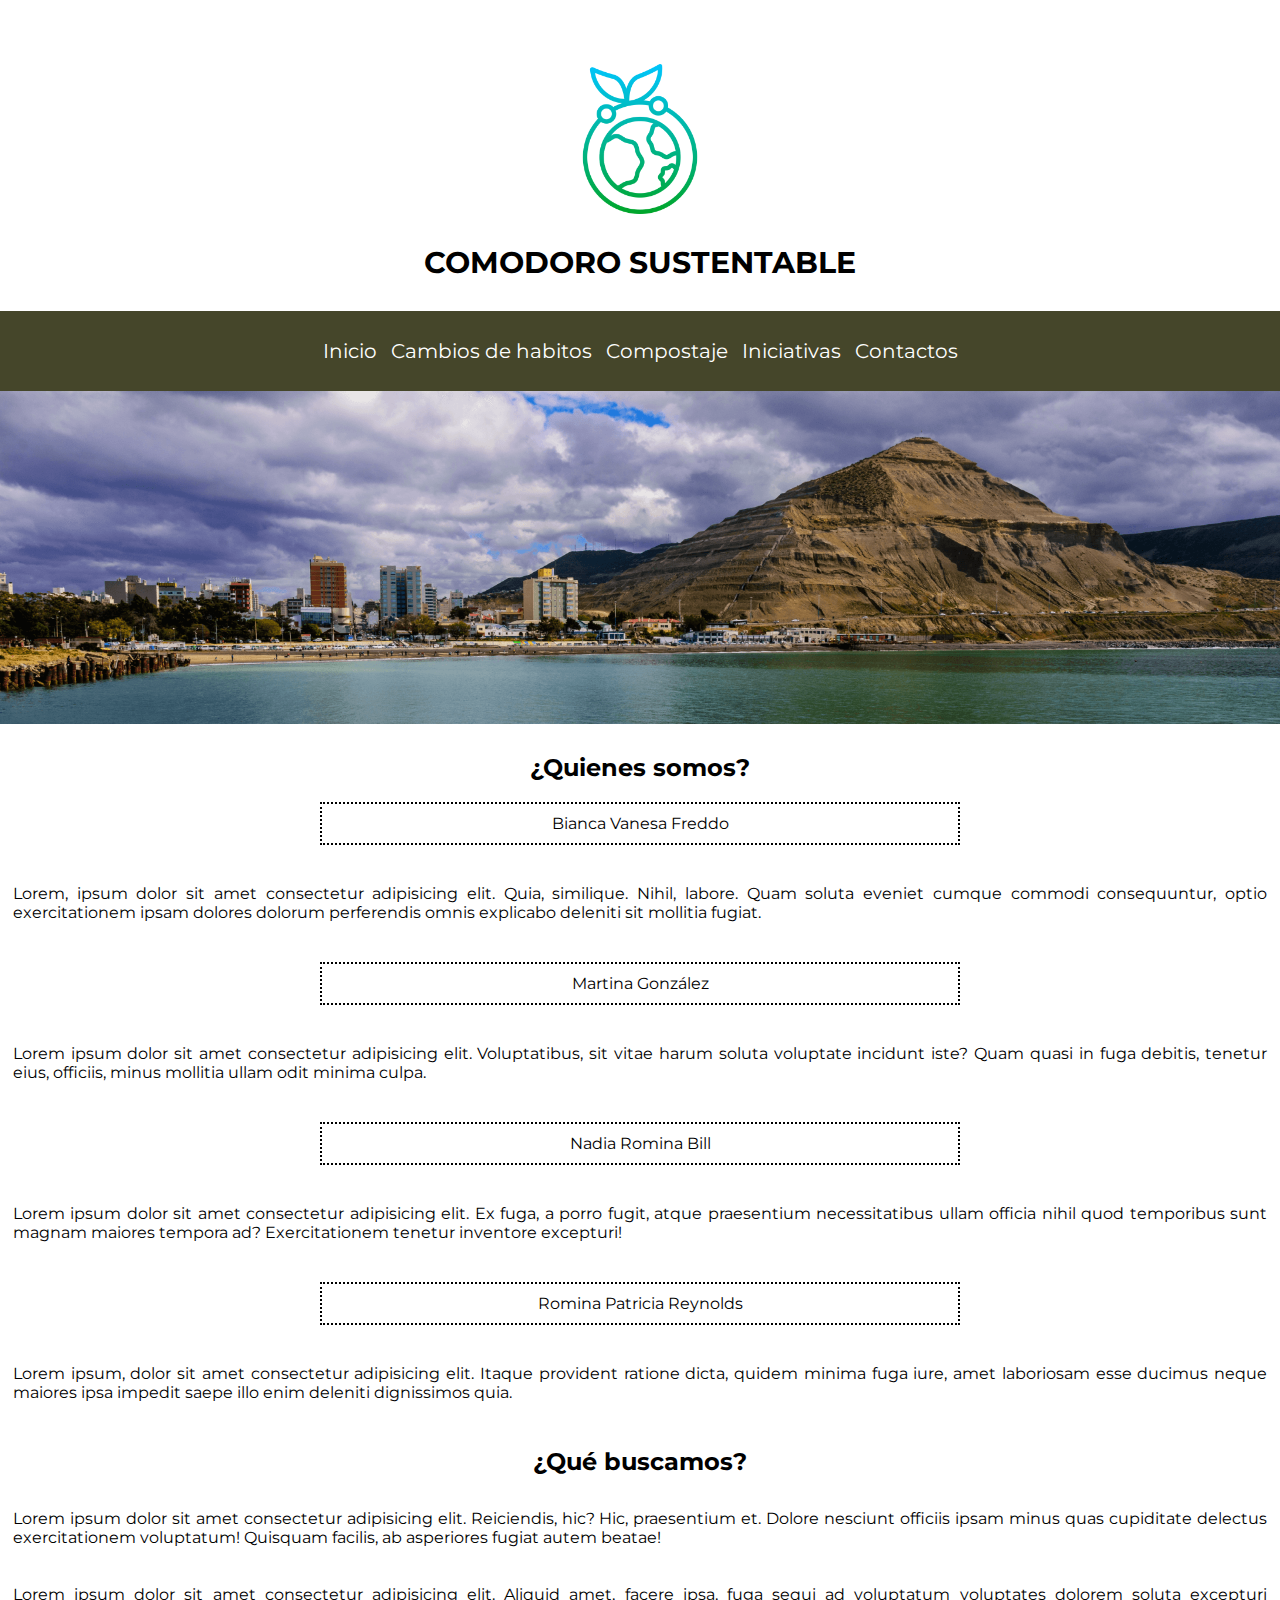
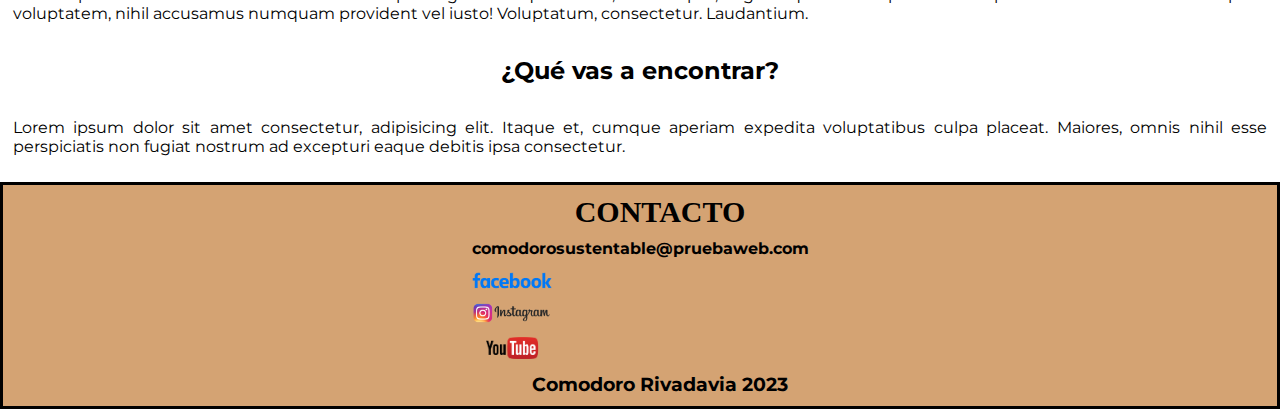
<file: index.html>
<!DOCTYPE html>
<html lang="en">
<head>
    <meta charset="UTF-8">
    <meta name="viewport" content="width=device-width, initial-scale=1.0">
    <title>proyectoFinal</title>
    <!-- tipografias -->
    <link rel="preconnect" href="https://fonts.googleapis.com">
    <link rel="preconnect" href="https://fonts.gstatic.com" crossorigin>
    <link href="https://fonts.googleapis.com/css2?family=Montserrat&display=swap" rel="stylesheet">
    <!-- conexión con css -->
    <link rel="stylesheet" href="styles.css">
</head>
<body>
    <header>
        <!-- portada -->
        <img id="imagenPortada" src="audiovisuales/logo_portada.png" alt="portada">
        <h1>COMODORO SUSTENTABLE</h1> 
<!-- barra de navegación -->
        <nav>
            <ul>
                <li><a href="index.html">Inicio</a></li>
                <li><a href="2cambios.html">Cambios de habitos</a></li>
                <li><a href="3compostaje.html">Compostaje</a></li>
                <li><a href="4iniciativas.html">Iniciativas</a></li>
                <li><a href="5contacto.html">Contactos</a></li>
            </ul>
        </nav>
    </header>
    <main>
        <img id=ComRiv src="audiovisuales/ComRiv.png" alt="imagenComodoroRivadavia">
<!-- quienes somos -->
        <h2 class="titulos">¿Quienes somos?</h2>
        <section class="quienesSomos">
            <div> 
                <p class="nombres">Bianca Vanesa Freddo </p>
                <p>Lorem, ipsum dolor sit amet consectetur adipisicing elit. Quia, similique. Nihil, labore. Quam soluta eveniet cumque commodi consequuntur, optio exercitationem ipsam dolores dolorum perferendis omnis explicabo deleniti sit mollitia fugiat.</p>
            </div>
            <div>
                <p class="nombres">Martina González</p>
                <p>Lorem ipsum dolor sit amet consectetur adipisicing elit. Voluptatibus, sit vitae harum soluta voluptate incidunt iste? Quam quasi in fuga debitis, tenetur eius, officiis, minus mollitia ullam odit minima culpa.</p>
            </div>
            <div>
                <p class="nombres">Nadia Romina Bill</p>
                <p>Lorem ipsum dolor sit amet consectetur adipisicing elit. Ex fuga, a porro fugit, atque praesentium necessitatibus ullam officia nihil quod temporibus sunt magnam maiores tempora ad? Exercitationem tenetur inventore excepturi!</p>
            </div>
            <div>
                <p class="nombres"> Romina Patricia Reynolds</p>
                <p>Lorem ipsum, dolor sit amet consectetur adipisicing elit. Itaque provident ratione dicta, quidem minima fuga iure, amet laboriosam esse ducimus neque maiores ipsa impedit saepe illo enim deleniti dignissimos quia.</p>
            </div>
        </section>
        <h2 class="titulos">¿Qué buscamos?</h2>
        <p>Lorem ipsum dolor sit amet consectetur adipisicing elit. Reiciendis, hic? Hic, praesentium et. Dolore nesciunt officiis ipsam minus quas cupiditate delectus exercitationem voluptatum! Quisquam facilis, ab asperiores fugiat autem beatae!</p>
        <p>Lorem ipsum dolor sit amet consectetur adipisicing elit. Aliquid amet, facere ipsa, fuga sequi ad voluptatum voluptates dolorem soluta excepturi voluptatem, nihil accusamus numquam provident vel iusto! Voluptatum, consectetur. Laudantium.</p>
        <h2 class="titulos">¿Qué vas a encontrar?</h2>
        <p>Lorem ipsum dolor sit amet consectetur, adipisicing elit. Itaque et, cumque aperiam expedita voluptatibus culpa placeat. Maiores, omnis nihil esse perspiciatis non fugiat nostrum ad excepturi eaque debitis ipsa consectetur.</p>
        <!-- imagenes animadas con posteos de la página -->
    </main>
    <footer>
        <section id="footer">
            <h3 id="contacto">CONTACTO</h3>  
            <h4>comodorosustentable@pruebaweb.com</h4>
            <a  href="https://www.facebook.com/">
                <img class=redes src="audiovisuales/logo_fb.png" alt="">
            </a>
            <a href="https://www.instagram.com/">
                <img   class=redes src="audiovisuales/logo_insta.png" alt="">
            </a>
            <a href="https://www.youtube.com/">
                <img  class=redes src="audiovisuales/Youtube.png" alt="">
            </a>
            <!-- redes sociales prueba 2-->
        </section>
        <h3 id="cr"> Comodoro Rivadavia 2023</h3>
    </footer>
</body>
</html>
</file>
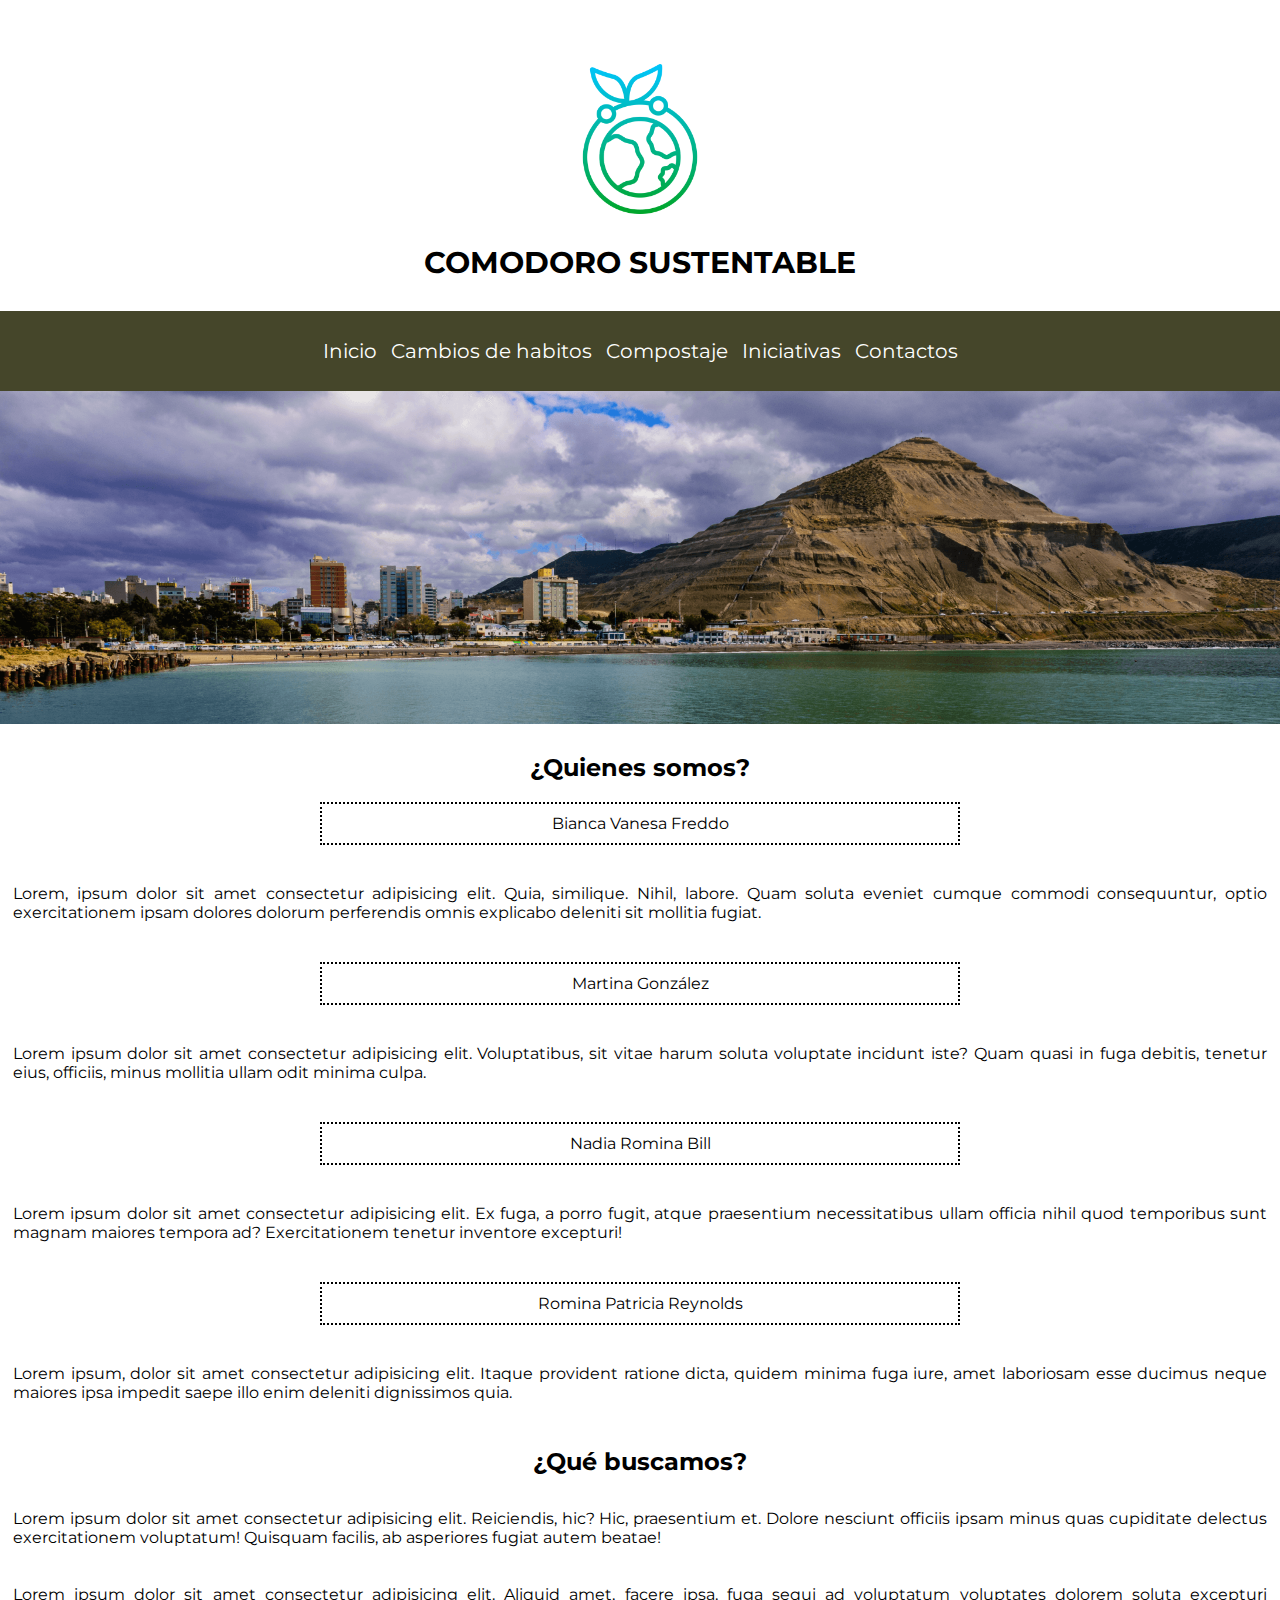
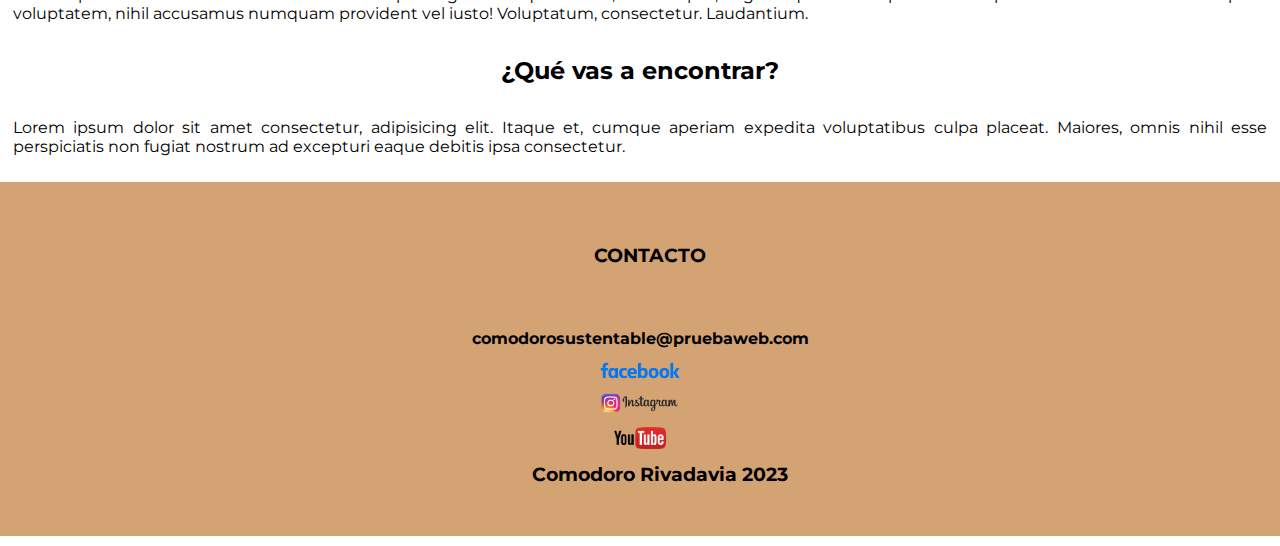
<file: paginas/index.html>
<!DOCTYPE html>
<html lang="en">
<head>
    <meta charset="UTF-8">
    <meta name="viewport" content="width=device-width, initial-scale=1.0">
    <title>proyectoFinal</title>
    <!-- tipografias -->
    <link rel="preconnect" href="https://fonts.googleapis.com">
    <link rel="preconnect" href="https://fonts.gstatic.com" crossorigin>
    <link href="https://fonts.googleapis.com/css2?family=Montserrat&display=swap" rel="stylesheet">
    <!-- conexión con css -->
    <link rel="stylesheet" href="styles.css">
</head>
<body>
    <header>
        <!-- portada -->
        <img id="imagenPortada" src="audiovisuales/logo_portada.png" alt="portada">
        <h1>COMODORO SUSTENTABLE</h1> 
<!-- barra de navegación -->
        <nav>
            <ul>
                <li><a href="index.html">Inicio</a></li>
                <li><a href="2cambios.html">Cambios de habitos</a></li>
                <li><a href="3compostaje.html">Compostaje</a></li>
                <li><a href="4iniciativas.html">Iniciativas</a></li>
                <li><a href="5contacto.html">Contactos</a></li>
            </ul>
        </nav>
    </header>
    <main>
        <img id=ComRiv src="audiovisuales/ComRiv.png" alt="imagenComodoroRivadavia">
<!-- quienes somos -->
        <h2 class="titulos">¿Quienes somos?</h2>
        <section class="quienesSomos">
            <div> 
                <p class="nombres">Bianca Vanesa Freddo </p>
                <p>Lorem, ipsum dolor sit amet consectetur adipisicing elit. Quia, similique. Nihil, labore. Quam soluta eveniet cumque commodi consequuntur, optio exercitationem ipsam dolores dolorum perferendis omnis explicabo deleniti sit mollitia fugiat.</p>
            </div>
            <div>
                <p class="nombres">Martina González</p>
                <p>Lorem ipsum dolor sit amet consectetur adipisicing elit. Voluptatibus, sit vitae harum soluta voluptate incidunt iste? Quam quasi in fuga debitis, tenetur eius, officiis, minus mollitia ullam odit minima culpa.</p>
            </div>
            <div>
                <p class="nombres">Nadia Romina Bill</p>
                <p>Lorem ipsum dolor sit amet consectetur adipisicing elit. Ex fuga, a porro fugit, atque praesentium necessitatibus ullam officia nihil quod temporibus sunt magnam maiores tempora ad? Exercitationem tenetur inventore excepturi!</p>
            </div>
            <div>
                <p class="nombres"> Romina Patricia Reynolds</p>
                <p>Lorem ipsum, dolor sit amet consectetur adipisicing elit. Itaque provident ratione dicta, quidem minima fuga iure, amet laboriosam esse ducimus neque maiores ipsa impedit saepe illo enim deleniti dignissimos quia.</p>
            </div>
        </section>
        <h2 class="titulos">¿Qué buscamos?</h2>
        <p>Lorem ipsum dolor sit amet consectetur adipisicing elit. Reiciendis, hic? Hic, praesentium et. Dolore nesciunt officiis ipsam minus quas cupiditate delectus exercitationem voluptatum! Quisquam facilis, ab asperiores fugiat autem beatae!</p>
        <p>Lorem ipsum dolor sit amet consectetur adipisicing elit. Aliquid amet, facere ipsa, fuga sequi ad voluptatum voluptates dolorem soluta excepturi voluptatem, nihil accusamus numquam provident vel iusto! Voluptatum, consectetur. Laudantium.</p>
        <h2 class="titulos">¿Qué vas a encontrar?</h2>
        <p>Lorem ipsum dolor sit amet consectetur, adipisicing elit. Itaque et, cumque aperiam expedita voluptatibus culpa placeat. Maiores, omnis nihil esse perspiciatis non fugiat nostrum ad excepturi eaque debitis ipsa consectetur.</p>
        <!-- imagenes animadas con posteos de la página -->
    </main>
    <footer>
        <section id="footer">
            <h3 id="contacto">CONTACTO</h3>  
            <h4>comodorosustentable@pruebaweb.com</h4>
            <a  href="https://www.facebook.com/">
                <img class=redes src="audiovisuales/logo_fb.png" alt="">
            </a>
            <a href="https://www.instagram.com/">
                <img   class=redes src="audiovisuales/logo_insta.png" alt="">
            </a>
            <a href="https://www.youtube.com/">
                <img  class=redes src="audiovisuales/Youtube.png" alt="">
            </a>
            <!-- redes sociales prueb-->
        </section>
        <h3 id="cr"> Comodoro Rivadavia 2023</h3>
    </footer>
</body>
</html>
</file>
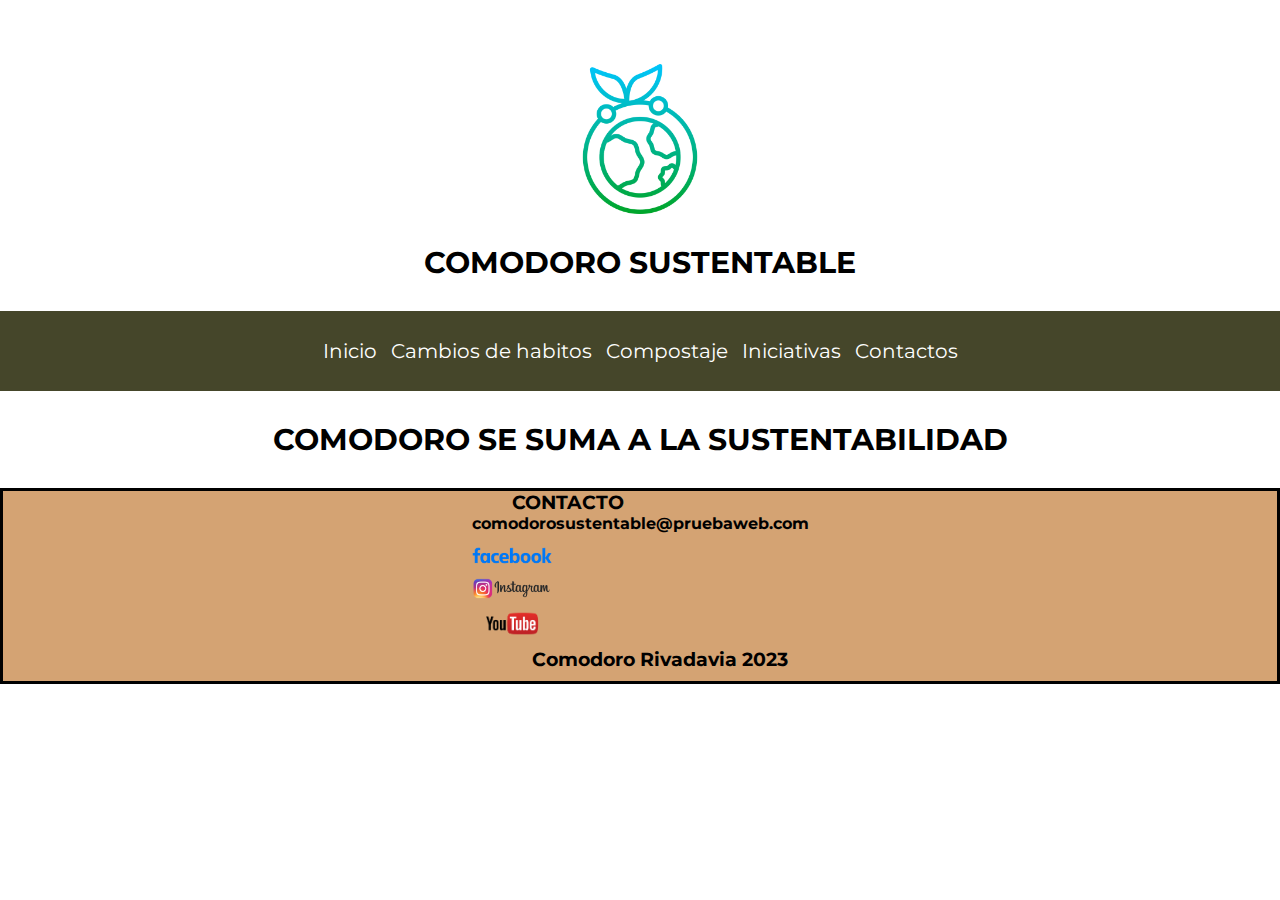
<file: 2cambios.html>
<!DOCTYPE html>
<html lang="en">
<head>
    <meta charset="UTF-8">
    <meta name="viewport" content="width=device-width, initial-scale=1.0">
    <title>proyectoFinal</title>
    <link rel="preconnect" href="https://fonts.googleapis.com">
    <link rel="preconnect" href="https://fonts.gstatic.com" crossorigin>
    <link href="https://fonts.googleapis.com/css2?family=Montserrat&display=swap" rel="stylesheet">
    <link rel="stylesheet" href="styles.css">
</head>
<body>
    <header>
        <a href="1inicio.html">
            <img id="imagenPortada"  src="audiovisuales/logo_portada.png" alt="portada">
        </a>
        <h1>COMODORO SUSTENTABLE</h1>
       <!-- barra de navegación -->
       <nav>
        <ul>
            <li><a href="index.html">Inicio</a></li>
            <li><a href="2cambios.html">Cambios de habitos</a></li>
            <li><a href="3compostaje.html">Compostaje</a></li>
            <li><a href="4iniciativas.html">Iniciativas</a></li>
            <li><a href="5contacto.html">Contactos</a></li>
        </ul>
    </nav>
    </header>
    <main>
        <h1>COMODORO SE SUMA A LA SUSTENTABILIDAD </h1>
    </main>
    <footer>
        <section>
            <h3>CONTACTO</h3>  
            <h4>comodorosustentable@pruebaweb.com</h4>
            <a  href="https://www.facebook.com/">
                <img class=redes src="audiovisuales/logo_fb.png" alt="">
            </a>
            <a href="https://www.instagram.com/">
                <img   class=redes src="audiovisuales/logo_insta.png" alt="">
            </a>
            <a href="https://www.youtube.com/">
                <img  class=redes src="audiovisuales/Youtube.png" alt="">
            </a>
            <!-- redes sociales -->
        </section>
       
        <h3 id="cr"> Comodoro Rivadavia
            2023</h3>
    </footer>
</body>
</html>
</file>
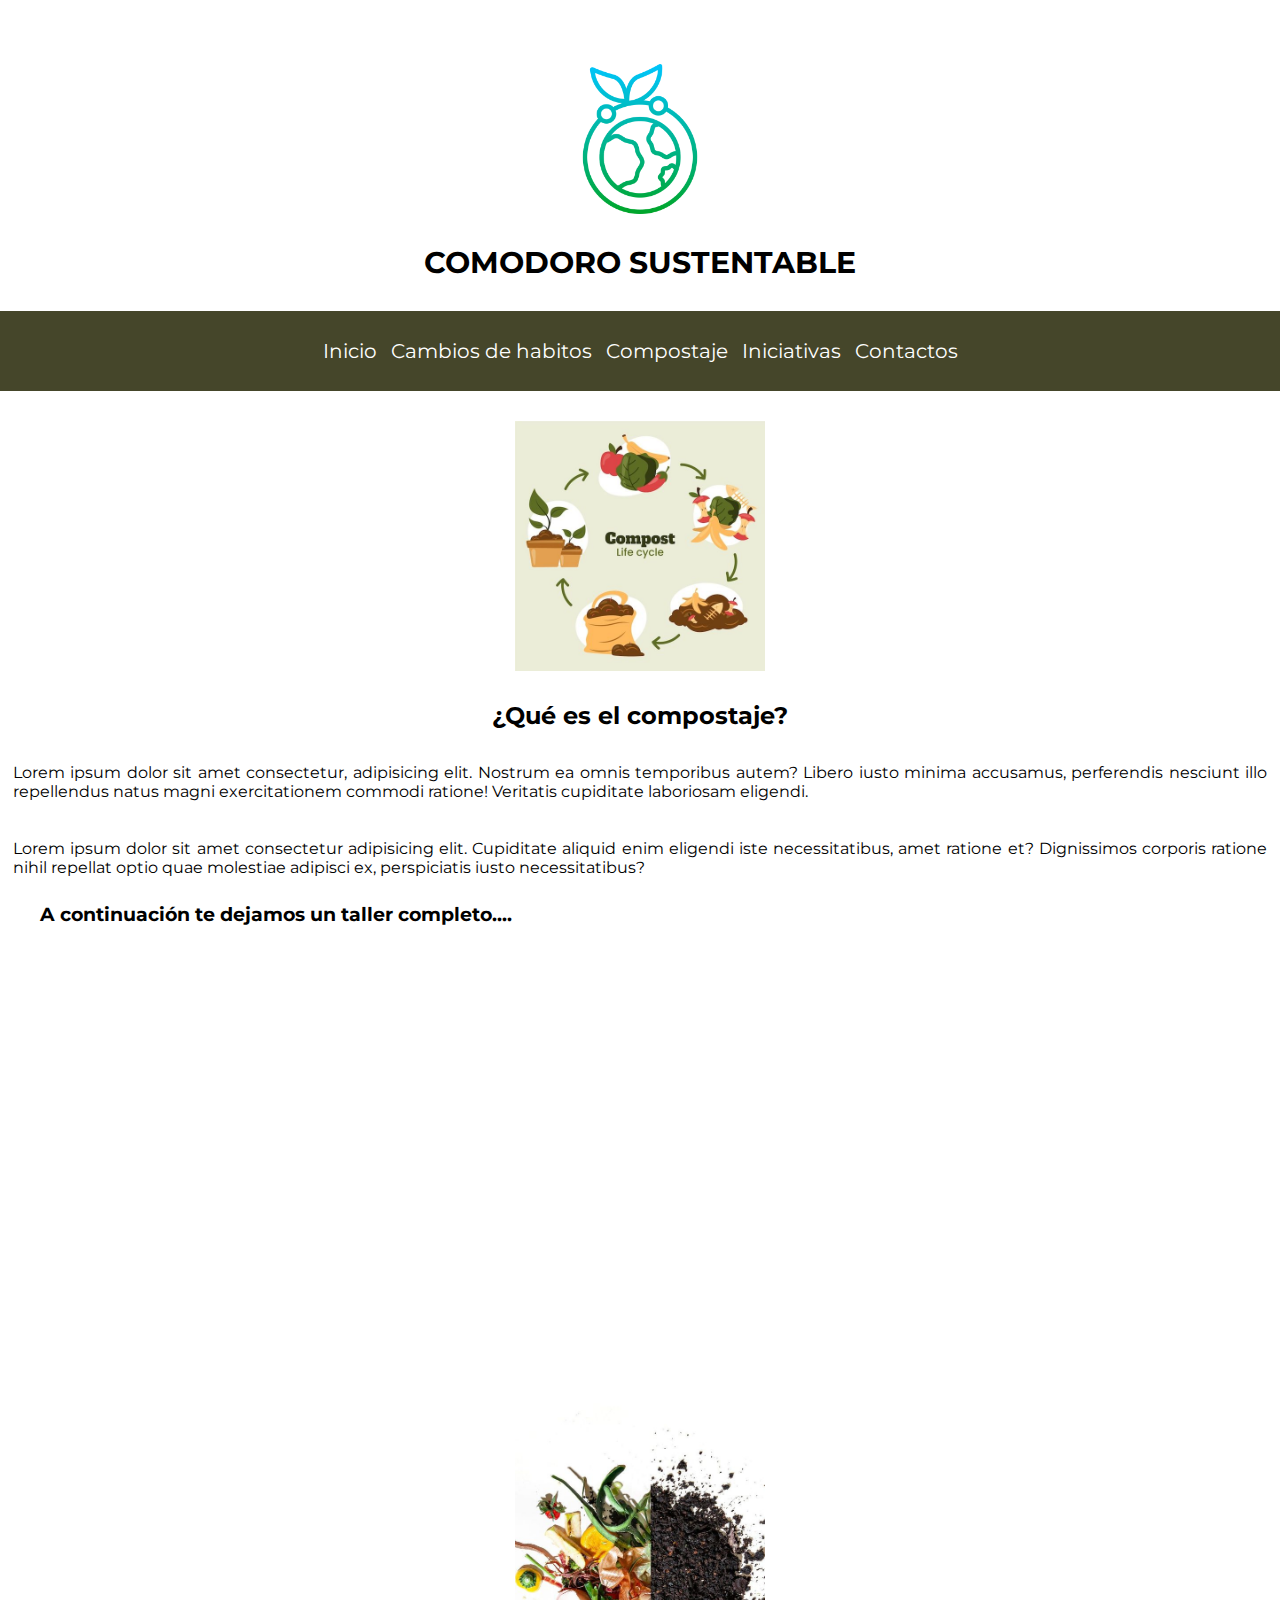
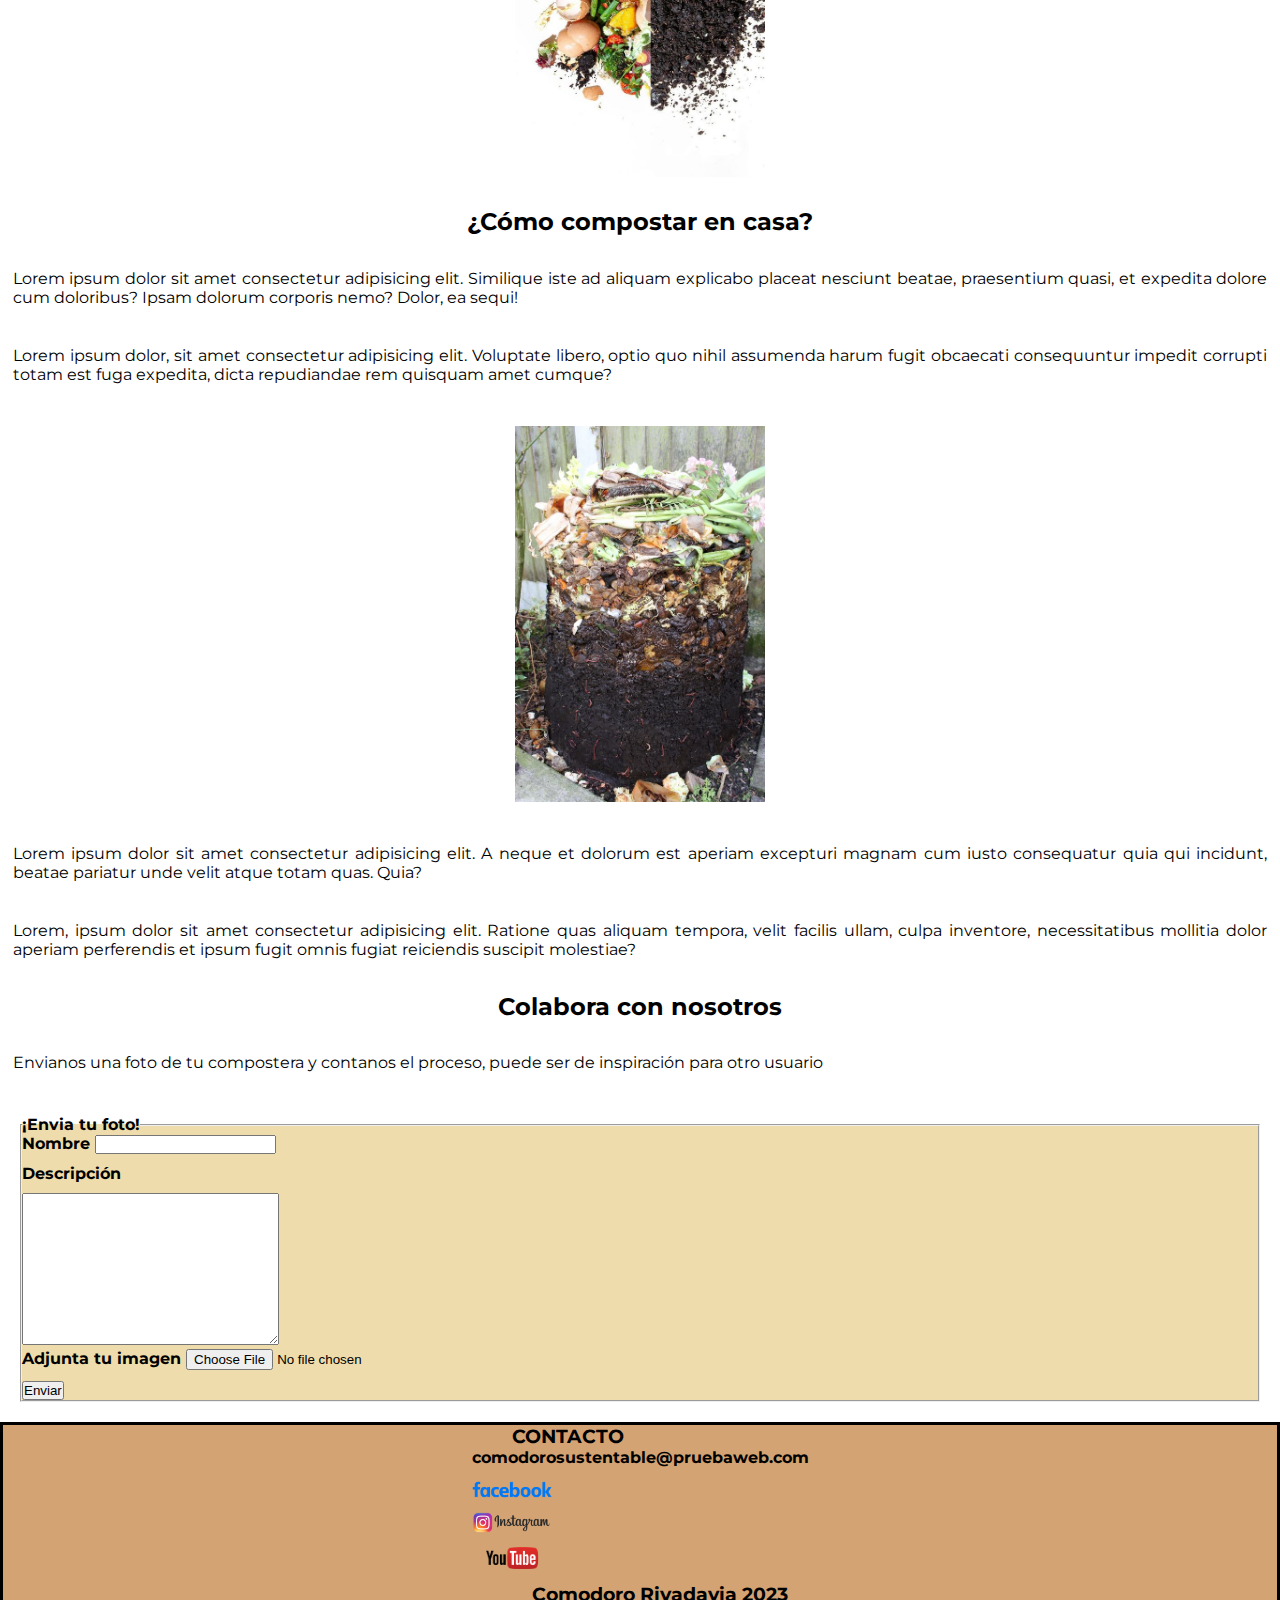
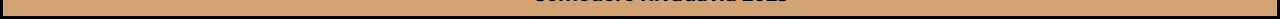
<file: 3compostaje.html>
<!DOCTYPE html>
<html lang="en">
<head>
    <meta charset="UTF-8">
    <meta name="viewport" content="width=device-width, initial-scale=1.0">
    <title>proyectoFinal</title>
    <!-- tipografías -->
    <link rel="preconnect" href="https://fonts.googleapis.com">
    <link rel="preconnect" href="https://fonts.gstatic.com" crossorigin>
    <link href="https://fonts.googleapis.com/css2?family=Montserrat&display=swap" rel="stylesheet">
    <!-- conexión css -->
    <link rel="stylesheet" href="styles.css">
</head>
<body>
    <header>
        <!-- portada -->
        <a href="1inicio.html">
            <img id="imagenPortada"  src="audiovisuales/logo_portada.png" alt="portada">
        </a>
        <h1>COMODORO SUSTENTABLE</h1>
      <!-- barra de navegación -->
      <nav>
        <ul>
            <li><a href="index.html">Inicio</a></li>
            <li><a href="2cambios.html">Cambios de habitos</a></li>
            <li><a href="3compostaje.html">Compostaje</a></li>
            <li><a href="4iniciativas.html">Iniciativas</a></li>
            <li><a href="5contacto.html">Contactos</a></li>
        </ul>
    </nav>
    <!-- fin de barra de navegación -->
    </header>
    <main>
        <!-- imagen intro -->
        <img class="compost" src="audiovisuales/compos3.jpg" alt="intro">
        <h2 class="titulos">¿Qué es el compostaje? </h2>
            <P>Lorem ipsum dolor sit amet consectetur, adipisicing elit. Nostrum ea omnis temporibus autem? Libero iusto minima accusamus, perferendis nesciunt illo repellendus natus magni exercitationem commodi ratione! Veritatis cupiditate laboriosam eligendi.</P>
            <p>Lorem ipsum dolor sit amet consectetur adipisicing elit. Cupiditate aliquid enim eligendi iste necessitatibus, amet ratione et? Dignissimos corporis ratione nihil repellat optio quae molestiae adipisci ex, perspiciatis iusto necessitatibus?</p>
        <h3>A continuación te dejamos un taller completo....</h3>
        <iframe width="560" height="315" src="https://www.youtube.com/embed/OyVqqHOYjck" title="YouTube video player" frameborder="0" allow="accelerometer; autoplay; clipboard-write; encrypted-media; gyroscope; picture-in-picture; web-share" allowfullscreen>
        </iframe>
            <img class="compost" src="audiovisuales/compost2.jpg" alt="muestra">
        <h2 class="titulos">¿Cómo compostar en casa?</h3>
            <p>Lorem ipsum dolor sit amet consectetur adipisicing elit. Similique iste ad aliquam explicabo placeat nesciunt beatae, praesentium quasi, et expedita dolore cum doloribus? Ipsam dolorum corporis nemo? Dolor, ea sequi!</p>
            <p>Lorem ipsum dolor, sit amet consectetur adipisicing elit. Voluptate libero, optio quo nihil assumenda harum fugit obcaecati consequuntur impedit corrupti totam est fuga expedita, dicta repudiandae rem quisquam amet cumque?</p>
            <img class="compost" src="audiovisuales/compost1.jpg" alt="compost">
            <p>Lorem ipsum dolor sit amet consectetur adipisicing elit. A neque et dolorum est aperiam excepturi magnam cum iusto consequatur quia qui incidunt, beatae pariatur unde velit atque totam quas. Quia?
            </p>
            <p>Lorem, ipsum dolor sit amet consectetur adipisicing elit. Ratione quas aliquam tempora, velit facilis ullam, culpa inventore, necessitatibus mollitia dolor aperiam perferendis et ipsum fugit omnis fugiat reiciendis suscipit molestiae?</p>
        <!-- carrusel de imagenes de compost de la gente -->
        <h2 class="titulos">Colabora con nosotros</h2>
        <p id="envianosFotos"> Envianos una foto de tu compostera y contanos el proceso, puede ser de inspiración para otro usuario</p>
           <!-- formulario -->
            <form id="miFormulario" action="">
                <fieldset>
                    <legend>¡Envia tu foto!</legend>
                        <div class="formInterno">Nombre
                        <input type="text">
                        </div>
                        <div class="formInterno">Descripción</div>
                        <textarea name="" id="" cols="30" rows="10"></textarea>
                        <!-- ver codigo para insertar imagen en formulario -->
                        <div class="formInterno">Adjunta tu imagen
                        <label for="imagen">
                        <input type="file" id="imagen" name="imagen">
                        </div> 
                        <input  type="submit" value="Enviar">
                </fieldset>
            </form>
            
    </main>
    <footer>
        <section>
            <h3>CONTACTO</h3>  
            <h4>comodorosustentable@pruebaweb.com</h4>
            <a  href="https://www.facebook.com/">
                <img class=redes src="audiovisuales/logo_fb.png" alt="">
            </a>
            <a href="https://www.instagram.com/">
                <img   class=redes src="audiovisuales/logo_insta.png" alt="">
            </a>
            <a href="https://www.youtube.com/">
                <img  class=redes src="audiovisuales/Youtube.png" alt="">
            </a>
            <!-- redes sociales modificar -->
        </section>
       
        <h3 id="cr"> Comodoro Rivadavia
            2023</h3>
    </footer>
</body>
</html>
</file>
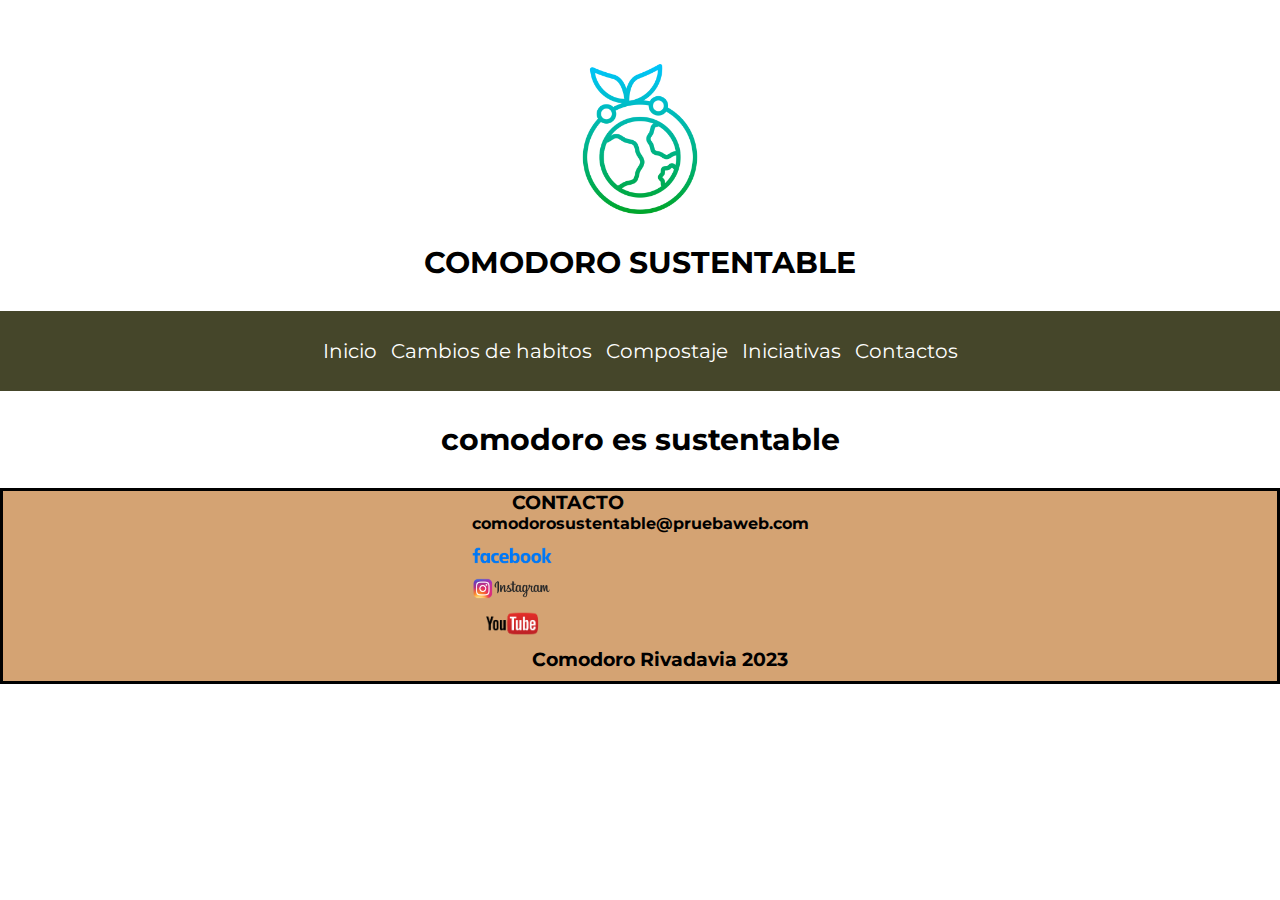
<file: 4iniciativas.html>
<!DOCTYPE html>
<html lang="en">
<head>
    <meta charset="UTF-8">
    <meta name="viewport" content="width=device-width, initial-scale=1.0">
    <title>proyectoFinal</title>
    <link rel="preconnect" href="https://fonts.googleapis.com">
    <link rel="preconnect" href="https://fonts.gstatic.com" crossorigin>
    <link href="https://fonts.googleapis.com/css2?family=Montserrat&display=swap" rel="stylesheet">
    <link rel="stylesheet" href="styles.css">
</head>
<body>
    <header>
        <a href="1inicio.html">
            <img id="imagenPortada"  src="audiovisuales/logo_portada.png" alt="portada">
        </a>
        <h1>COMODORO SUSTENTABLE</h1>
       <!-- barra de navegación -->
       <nav>
        <ul>
            <li><a href="index.html">Inicio</a></li>
            <li><a href="2cambios.html">Cambios de habitos</a></li>
            <li><a href="3compostaje.html">Compostaje</a></li>
            <li><a href="4iniciativas.html">Iniciativas</a></li>
            <li><a href="5contacto.html">Contactos</a></li>
        </ul>
    </nav>

    </header>
    <main>
        <H1>comodoro es sustentable</H1>
    </main>
    <footer>
        <section>
            <h3>CONTACTO</h3>  
            <h4>comodorosustentable@pruebaweb.com</h4>
            <a  href="https://www.facebook.com/">
                <img class=redes src="audiovisuales/logo_fb.png" alt="">
            </a>
            <a href="https://www.instagram.com/">
                <img   class=redes src="audiovisuales/logo_insta.png" alt="">
            </a>
            <a href="https://www.youtube.com/">
                <img  class=redes src="audiovisuales/Youtube.png" alt="">
            </a>
            <!-- redes sociales -->
        </section>
       
        <h3 id="cr"> Comodoro Rivadavia
            2023</h3>
    </footer>
    
</body>
</html>
</file>
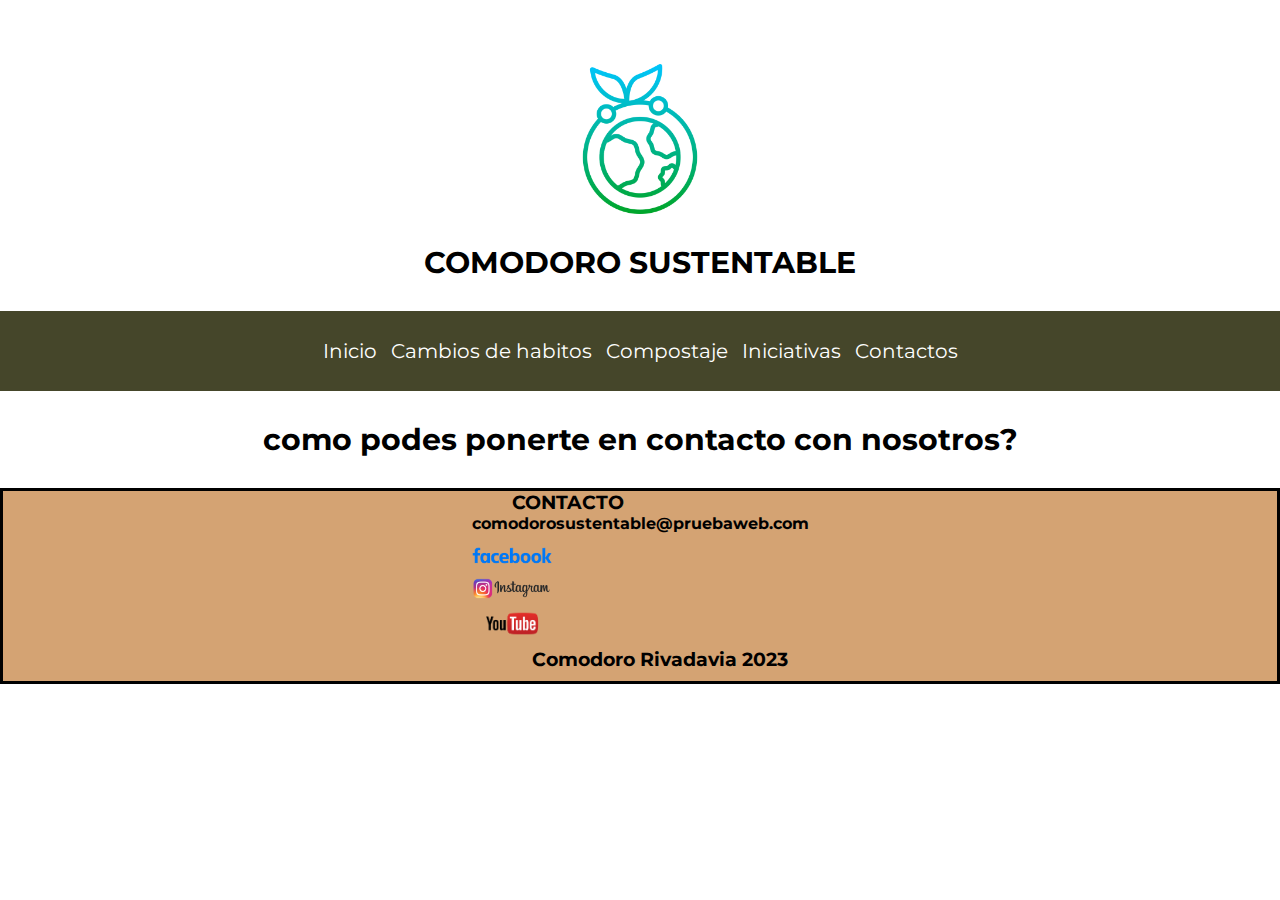
<file: 5contacto.html>
<!DOCTYPE html>
<html lang="en">
<head>
    <meta charset="UTF-8">
    <meta name="viewport" content="width=device-width, initial-scale=1.0">
    <title>proyectoFinal</title>
    <link rel="preconnect" href="https://fonts.googleapis.com">
    <link rel="preconnect" href="https://fonts.gstatic.com" crossorigin>
    <link href="https://fonts.googleapis.com/css2?family=Montserrat&display=swap" rel="stylesheet">
    <link rel="stylesheet" href="styles.css">
</head>
<body>
    <header>
        <a href="1inicio.html">
            <img id="imagenPortada"  src="audiovisuales/logo_portada.png" alt="portada">
        </a>
        <h1>COMODORO SUSTENTABLE</h1>
       <!-- barra de navegación -->
       <nav>
        <ul>
            <li><a href="index.html">Inicio</a></li>
            <li><a href="2cambios.html">Cambios de habitos</a></li>
            <li><a href="3compostaje.html">Compostaje</a></li>
            <li><a href="4iniciativas.html">Iniciativas</a></li>
            <li><a href="5contacto.html">Contactos</a></li>
        </ul>
    </nav>
    </header>
    <main>
        <h1>como podes ponerte en contacto con nosotros?</h1>
<!-- poner mapa de comodoro acá -->
    </main>
    <footer>
        <section>
            <h3>CONTACTO</h3>  
            <h4>comodorosustentable@pruebaweb.com</h4>
            <a  href="https://www.facebook.com/">
                <img class=redes src="audiovisuales/logo_fb.png" alt="">
            </a>
            <a href="https://www.instagram.com/">
                <img   class=redes src="audiovisuales/logo_insta.png" alt="">
            </a>
            <a href="https://www.youtube.com/">
                <img  class=redes src="audiovisuales/Youtube.png" alt="">
            </a>
            <!-- redes sociales -->
        </section>
       
        <h3 id="cr"> Comodoro Rivadavia
            2023</h3>
    </footer>
    
</body>
</html>
</file>
<file: styles.css>
*{
    margin: 0;
    padding: 0;
}
body{
    font-family: 'Montserrat', sans-serif;
}
#imagenPortada{
    width: 150px;
    height: auto;
    display: block;
    margin: auto;
    margin-top: 5%;
}
h1{
    font-size: 30px;
    text-align: center;
    font-weight: bolder;
    margin-top: 30px;
    margin-bottom: 30px;
}
/* barra de navegación */
nav {
    background-color: #45462A; 
    color: #fff;
    text-align: center;
}
nav ul {
    list-style: none;
}

nav ul li {
    display: inline;
}
nav ul li a {
    color: #fff;
    text-decoration: none;
    padding: 5px;
    line-height: 2;
    text-align: center;
}
nav ul li a:hover {
    background-color: #555;
}
/* cierra barra de navegación */
#ComRiv{
    width: 100%;
    margin-bottom: 5px;
}
.titulos{
    font-size: 30;
    text-align: center;
    font-weight: bolder;
    margin-bottom: 20px;
    margin-top: 20px;
}
.quienesSomos{
    display: grid;
    justify-content: center;
    grid-column-gap: 10px;
    grid-row-gap: 15px;
}
.quienesSomos .nombres{
    text-align: center;
    border: 2px dotted;
    padding: 10px; 
    margin-right: 25%;
    margin-left: 25%;
    margin-bottom: 2%;
   
}
#QueVasAEncontrar{
    display: grid;
    grid-template-columns: auto auto auto;
    grid-column-gap: 2px;
    align-items: center;
    /* border-style: dotted 2px #555  ; */
}
.QVE{
    width: 10px;

    
}
/* formulario compostaje */
.compost{
    width: 250px;
    height: auto;
    display: block;
    margin: auto;
    margin-top: 30px;
    margin-bottom: 30px;
}
#miFormulario{
    margin-top: 20px;
    margin-bottom: 10px;
    color:black;
    font-weight: bolder;
    border: none;
    padding: 10px 20px;
    border-radius: 5px;
}
#miFormulario fieldset {
    background-color: #EFDCAC;
}
.formInterno{
    margin-bottom: 10px;
}
/* footer */
footer{
    background-color: #D4A373; 
    display: flex;
    flex-direction: column;
    align-items: center;
    border-style: solid;
}
.redes {
    display: flex;
    justify-content: center;
    width: 80px;    
}
#cr{
    font-size: 15;
}
#contacto{
    font-family: fantasy;
    font-size: 30px;
    text-align: center;
    margin-bottom: 10px;
    margin-top: 10px;
}
#emailfooter{
    margin-bottom: 10px;
    margin-top: 10px;

}
#cr{
    margin-bottom: 10px;
}

/* cierro footer */
p {
    text-align: justify;
    margin-bottom: 1%;
    padding: 3%;
}
iframe{
    width:90%;
    padding: 5%;
}
/* media Querie */
@media (min-width: 768px) {
    h3{
        margin-left: 20px;
        padding-left: 20px;
    }
    section a .redes{
        width: 80px;
    }
}
@media (min-width: 1024px){
    nav {
        padding: 20px;
    }
    nav ul li {
        font-size: 20px;
    }
    p {
        padding: 1%;
    }
}
/* prueba */
</file>
<file: paginas/styles.css>
*{
    margin: 0;
    padding: 0;
}
body{
    font-family: 'Montserrat', sans-serif;
}
#imagenPortada{
    width: 150px;
    height: auto;
    display: block;
    margin: auto;
    margin-top: 5%;
}
h1{
    font-size: 30px;
    text-align: center;
    font-weight: bolder;
    margin-top: 30px;
    margin-bottom: 30px;
}
h3{
    margin-bottom: 2%;
}
/* barra de navegación */
nav {
    background-color: #45462A; 
    color: #fff;
    text-align: center;
}
nav ul {
    list-style: none;
}

nav ul li {
    display: inline;
}
nav ul li a {
    color: #fff;
    text-decoration: none;
    padding: 5px;
    line-height: 2;
    text-align: center;
}
nav ul li a:hover {
    background-color: #555;
}
/* cierra barra de navegación */
#ComRiv{
    width: 100%;
    margin-bottom: 5px;
}
.titulos{
    font-size: 30;
    text-align: center;
    font-weight: bolder;
    margin-bottom: 20px;
    margin-top: 20px;
}
.quienesSomos{
    display: grid;
    justify-content: center;
    grid-column-gap: 10px;
    grid-row-gap: 15px;
}
.quienesSomos .nombres{
    text-align: center;
    border: 2px dotted;
    padding: 10px; 
    margin-right: 25%;
    margin-left: 25%;
    margin-bottom: 2%;
   
}
/* formulario compostaje */
.compost{
    width: 250px;
    height: auto;
    display: block;
    margin: auto;
    margin-top: 30px;
    margin-bottom: 30px;
}
#miFormulario{
    margin-top: 20px;
    margin-bottom: 10px;
    color:black;
    font-weight: bolder;
    border: none;
    padding: 10px 20px;
    border-radius: 5px;
}
#miFormulario fieldset {
    background-color: #EFDCAC;
}
.formInterno{
    margin-bottom: 10px;
}
/* footer */
footer{
    background-color: #D4A373; 
    padding: 2%;
    margin-bottom: 10px;
    display: flex;
    flex-direction: column;
    text-align: center;
}
section #footer{
    display: flex;
    flex-direction: column;
    text-align: center;
}
section a .redes {
    width: 50px;
    height: auto;
    margin: auto;
    display: flex;
}
#cr{
    font-size: 15;
}
#contacto{
    margin-bottom: 2%;
    padding: 3%;
}
/* cierro footer */
p {
    text-align: justify;
    margin-bottom: 1%;
    padding: 3%;
}
iframe{
    width:90%;
    padding: 5%;
}
/* media Querie */
@media (min-width: 768px) {
    h3{
        margin-left: 20px;
        padding-left: 20px;
    }
    section a .redes{
        width: 80px;
    }
}
@media (min-width: 1024px){
    nav {
        padding: 20px;
    }
    nav ul li {
        font-size: 20px;
    }
    p {
        padding: 1%;
    }
}
/* prueba */
</file>
